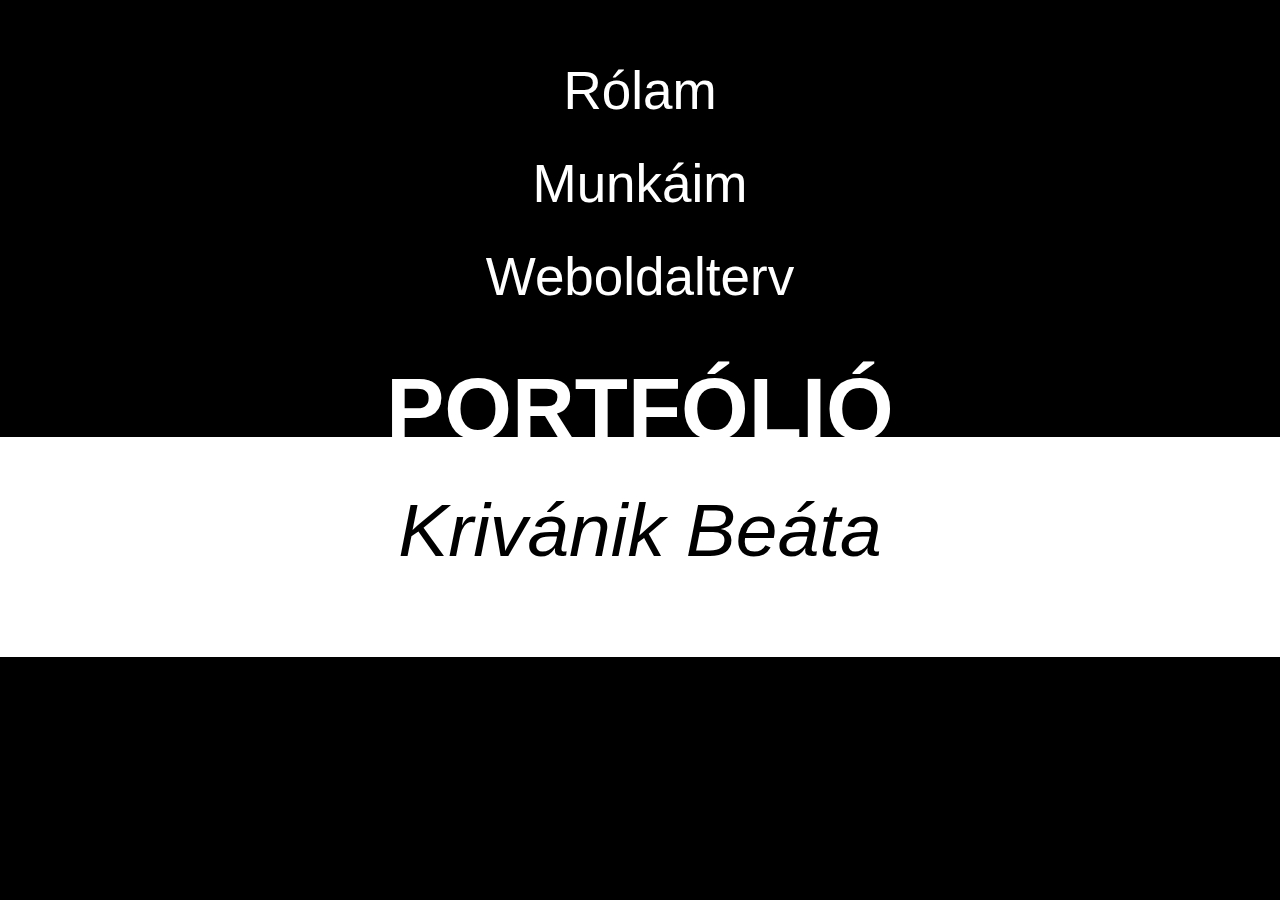
<file: index.html>
<!DOCTYPE html>
<html>
<head>
	<meta charset="utf-8">
	<title>Porfólió</title>
	<link rel="stylesheet" type="text/css" href="css/index.css">
	<meta name="viewport" content="width=device-width, initial-scale=1">

</head>
<body>

	<div class="gombok">
		<div class="rolam"><a href="rolam.html">Rólam</a></div>
      	<div class="munkaim"><a href="munkaim.html">Munkáim</a></div>
      	<div class=weboldalterv><a href="weboldalterv">Weboldalterv</a></div>

     </div>
     <div class=portfolio>
     	<p>PORTFÓLIÓ</p>

	</div>

	<footer class="nev">
		<p>Krivánik Beáta </p>
	</footer>
</body>
</html>
</file>
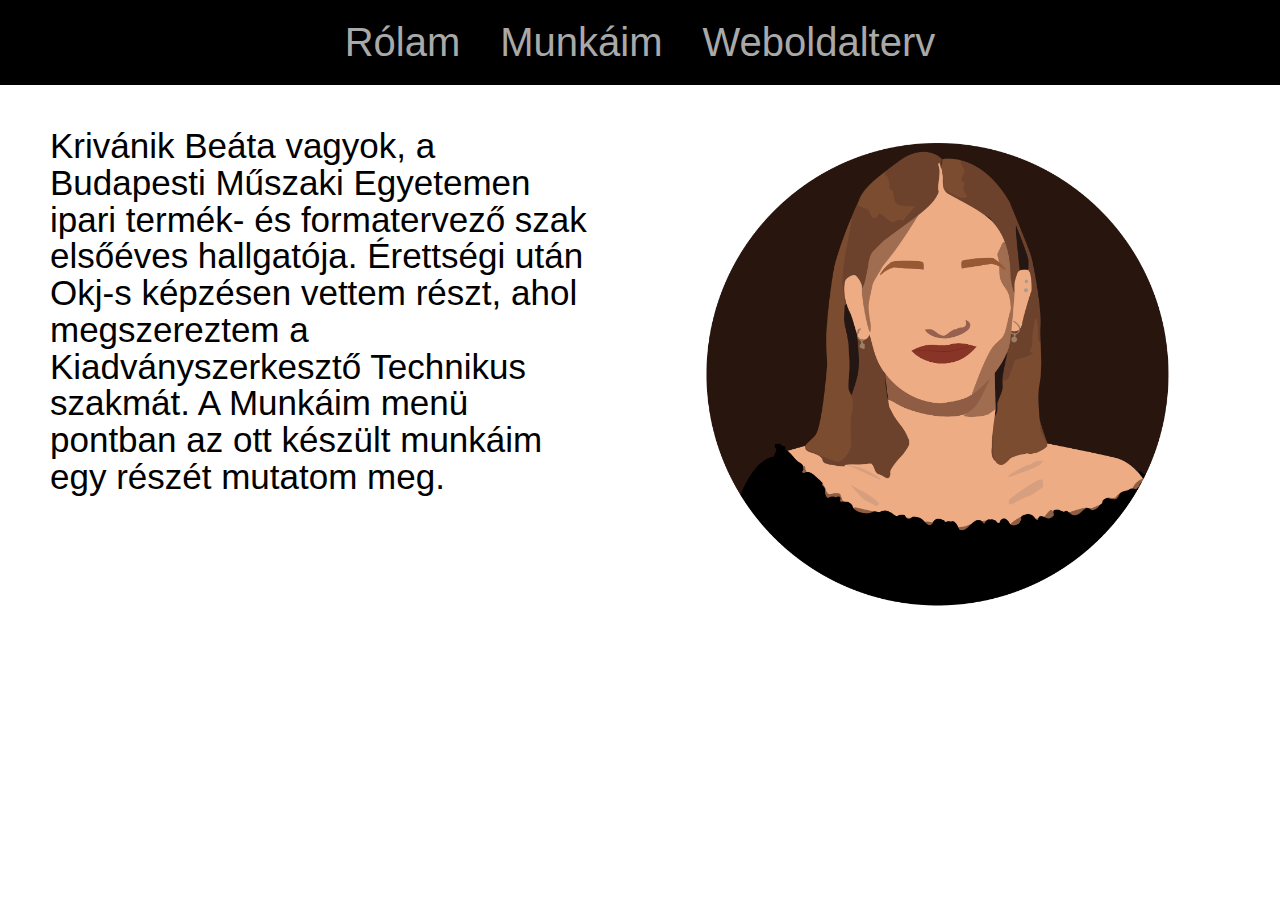
<file: rolam.html>
<!DOCTYPE html>
<html>
<head>
  <meta charset="utf-8">
  <title>Porfólió</title>
  <meta name="viewport" content="width=device-width, initial-scale=1.0">
  <link rel="stylesheet" type="text/css" href="css/rolam.css">

</head>
<body>

<ul class="navigacio"> 
  <li><a href="rolam.html">Rólam</a></li>
  <li><a href="munkaim.html">Munkáim</a></li>
  <li><a href="weboldalterv.html">Weboldalterv</a></li>
</ul>

<div class="egyben">
  <div>
    <br>
    <p>Krivánik Beáta vagyok, a Budapesti Műszaki Egyetemen ipari termék- és formatervező szak elsőéves hallgatója.
    Érettségi után Okj-s képzésen vettem részt, ahol megszereztem a Kiadványszerkesztő Technikus szakmát. A Munkáim menü pontban az ott készült munkáim egy részét mutatom meg.</p>
  </div>
  <div class="enkep">
          <img src="css/kepek/en.png">
  </div>
  </div>

</body>
</html>
</file>
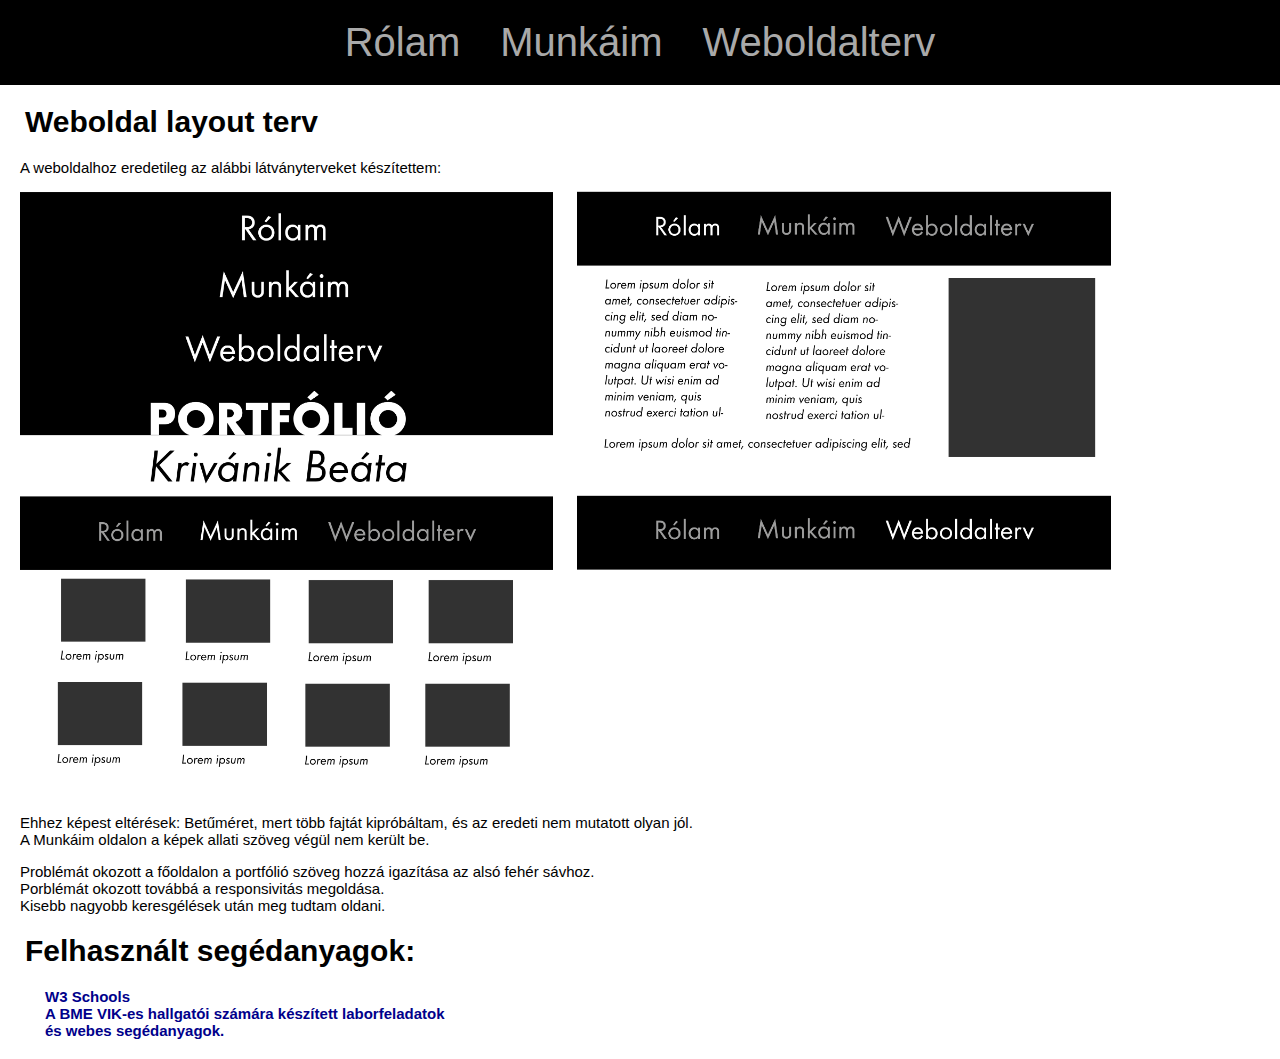
<file: weboldalterv.html>
<!doctype html>
	<html>
<head>
	<meta charset="utf-8">
	<title>Porfólió</title>
	<link rel="stylesheet" type="text/css" href="css/weboldalterv.css">
	<meta name="viewport" content="width=device-width, initial-scale=1">

</head>
<body>
<ul class="navigacio"> 
  	<li><a href="rolam.html">Rólam</a></li>
  	<li><a href="munkaim.html">Munkáim</a></li>
  	<li><a href="weboldalterv.html">Weboldalterv</a></li>
</ul>

<div>
	<h1>Weboldal layout terv</h1>
	<p>A weboldalhoz eredetileg az alábbi látványterveket készítettem:</p>

	 <div>
	 	
		<img src="css/kepek/portfolioprob1.jpg" >
		<img src="css/kepek/portfolioprob2.jpg" >
		<img src="css/kepek/portfolioprob3.jpg">
		<img src="css/kepek/portfolioprob4.jpg">
	 </div>

	<p> Ehhez képest eltérések:
	Betűméret, mert több fajtát kipróbáltam, és az eredeti nem mutatott olyan jól.
	<br>
	A Munkáim oldalon a képek allati szöveg végül nem került be.</p>

	<p>Problémát okozott a főoldalon a portfólió szöveg hozzá igazítása az alsó fehér sávhoz. 
	<br>
	Porblémát okozott továbbá a responsivitás megoldása. 
	<br>
	Kisebb nagyobb keresgélések után meg tudtam oldani.</p>

	<h1>Felhasznált segédanyagok:<h1>
		<ul class="linkek">
			<li><a href="https://www.w3schools.com/default.asp">W3 Schools<a></li>
			<br>
			<li><a href="https://github.com/VIAUAC00/Web-labor">A BME VIK-es hallgatói számára készített laborfeladatok</a><a href="https://vik.wiki/Mobil-_%C3%A9s_webes_szoftverek"> és webes segédanyagok.<a></li>
		</ul>
</div>
</body>
</html>
</file>
<file: css/index.css>
/*oldal tartalom */
body{background-color: black;}
footer {background: white;}
element.style {
}
*, *::before, *::after {
    box-sizing: border-box;
    margin: 0;
   	padding: 0;
  	}

.gombok div a {text-decoration: none;
		font-size:53px;
		font-family: sans-serif;
		color: white;}

.gombok{text-align:center;
		padding: 51px;
		line-height:500%;
		justify-content: space-around;}

.rolam a:hover{color: grey;}
.munkaim a:hover{color: grey;}
.weboldalterv a:hover{color: grey;}

.portfolio P {text-decoration: none;
		font-size:87px;
		font-weight: bolder;
		font-family: sans-serif;
		color: white;
		vertical-align: bottom;
		margin: 0;
		padding: 0;}

.portfolio{text-align:center;
		line-height:350%;
		justify-content: space-around;}

.nev{font-family: sans-serif;
		font-style: italic;
		font-size:75px;
		text-align:center;
		display: block;
		color: black;
		background-color: white;
		vertical-align: middle;
		padding:50px 0px 84px 0px;
		justify-content: space-around;
	}
/*oldal tartalom vége*/
/*responsivitás*/
@media screen and (max-width: 600px) {
	.gombok div a {
		font-size:43px ;
	}
	.portfolio {
		font-size: 77px;
		padding-top: 50px;
		line-height:80%;
	}
	.nev{
		font-size: 76px;
		padding:43px 0px 44px 0px;
	}
}

@media screen and (max-width: 550px) {
	.gombok div a {
		font-size:33px ;
	}
	.portfolio p{
		font-size: 67px;
		padding-top: 40px;
		line-height:50%;
	}
	.nev{
		font-size: 60px;
		padding:52px 0px 53px 0px;
	}
}

@media screen and (max-width: 420px) {
	.gombok div a {
		font-size:23px ;
	}
	.portfolio p{
		font-size: 57px;
		padding-top: 30px;
		line-height:45%;
	}
	.nev{
		font-size: 50px;
		padding:110px 0px 110px 0px;
	}
}
@media screen and (max-width: 350px) {
	.gombok div a {
		font-size:23px ;
	}
	.portfolio p{
		font-size: 40px;
		padding-top: 30px;
		line-height:45%;
	}
	.nev{
		font-size: 35px;
		padding:120px 0px 120px 0px;
	}
}




/*responsivitás vége*/
</file>
<file: css/rolam.css>
body {margin: 0;}

/*navigációs sáv  */

ul.navigacio {
  list-style-type: none;
  margin: 0;
  padding: 0;
  overflow: hidden;
  background-color: black;
  font-size:40px;
  font-family: sans-serif;}

ul.navigacio li {float: left;}

ul.navigacio li a {
  display: block;
  color: darkgrey;
  text-align: center;
  padding: 20px ;
  text-decoration: none;}

.navigacio{ display: flex;
    flex-wrap: wrap;
    justify-content: center;}


.navigacio a:hover{color: grey;}
/*navigációs sáv vége*/
/*navigációs sáv responsivitás*/

@media screen and (max-width: 630px) {
  ul.navigacio li {font-size: 20px;
    float: center;}
}

@media screen and (max-width: 380px) {
  ul.navigacio li {font-size: 10px;
    float: center;}
}

/*navigációs sáv responsivitás vége*/

/*tartalom*/
div p{
  font-family: sans-serif;
  font-size: 35px;
  line-height:105%;
  margin-left: 50px;
  margin-top: 25px;
  text-align: left;}


.enkep img{display: block;
  max-height: 500px;
  max-width: 500px;
  margin-top:50px;
  margin-bottom: -125px;}

.egyben{
  display: grid;
  grid-template-columns: repeat(auto-fit, minmax(450px, 1fr));
  grid-gap: 100px;}
  /*tartalom vége*/

  /*tartalom responsivá tecése*/
  
@media screen and (max-width: 1100px) {
  div p {font-size: 30px;
    text-align: left;}
    .enkep img{ float: right;
      height: 450px;
      width: 450px;
      margin-top:50px;
      margin-bottom: -125px;
      margin-right: 50px;}
}
@media screen and (max-width: 1000px) {
  div p {font-size: 25px;
    text-align: left;}
    .enkep img{ float: right;
      height: 400px;
      width: 400px;
      margin-top:20px;
      margin-bottom: -125px;
      margin-right: 50px;}
    .egyben{
      display: grid;
      grid-template-columns: repeat(auto-fit, minmax(250px, 1fr));
      grid-gap: 50px;}
}

@media screen and (max-width: 850px) {
  div p {font-size: 25px;
    text-align: left;}
    .enkep img{ float: right;
      height: 350px;
      width: 350px;
      margin-top:20px;
      margin-bottom: -125px;
      margin-right: 50px;}
    .egyben{
      display: grid;
      grid-template-columns: repeat(auto-fit, minmax(250px, 1fr));
      grid-gap: 40px;}
}
@media screen and (max-width: 700px) {
  div p {font-size: 20px;
    text-align: left;}
    .enkep img{ float: right;
      height: 250px;
      width: 250px;
      margin-top:20px;
      margin-right: 50px;}
    .egyben{
      display: grid;
      grid-template-columns: repeat(auto-fit, minmax(150px, 1fr));
      grid-gap: 40px;}
}

@media screen and (max-width: 540px) {
  div p {font-size: 15px;
    text-align: left;}
    .enkep img{ float: right;
      height: 200px;
      width: 200px;
      margin-top:20px;
      margin-right: 40px;}
    .egyben{
      display: grid;
      grid-template-columns: repeat(auto-fit, minmax(150px, 1fr));
      grid-gap: 25px;}
}

@media screen and (max-width: 420px) {
  div p {font-size: 15px;
    text-align: left;
    margin-left: 5px;
  }
    .enkep img{ float: right;
      height: 150px;
      width: 150px;
      margin-top:20px;
      margin-right: 10px;}
    .egyben{
      display: grid;
      grid-template-columns: repeat(auto-fit, minmax(150px, 1fr));
      grid-gap: 5px;}
}

/*tartalom responsivá tevése vége*/
</file>
<file: css/weboldalterv.css>
body {margin: 0;}

/*navigációs sáv  */

ul.navigacio {
  list-style-type: none;
  margin: 0;
  padding: 0;
  overflow: hidden;
  background-color: black;
  font-size:40px;
  font-family: sans-serif;}

ul.navigacio li {float: left;}

ul.navigacio li a {
  display: block;
  color: darkgrey;
  text-align: center;
  padding: 20px ;
  text-decoration: none;}

.navigacio{ display: flex;
    flex-wrap: wrap;
    justify-content: center;}


.navigacio a:hover{color: grey;}
/*navigációs sáv vége*/
/*navigációs sáv responsivitás*/

@media screen and (max-width: 630px) {
  ul.navigacio li {font-size: 20px;
    float: center;}
}

@media screen and (max-width: 380px) {
  ul.navigacio li {font-size: 10px;
    float: center;}
}

/*navigációs sáv responsivitás vége*/

/*tartalom*/
div h1{
  font-size: 30px;
  font-family: sans-serif;
  padding-right: 25px;
  padding-left: 25px;}

div p{
  font-size: 15px;
  font-family: sans-serif;
  padding-right: 20px;
  padding-left: 20px}

 ul.linkek { 
  list-style-type: none;
  margin: 0;
  padding: 0;
  overflow: hidden;
  font-size:15px;
  font-family: sans-serif;}

ul.linkek li {float: left;}

ul.linkek li a {
  display: block;
  color: darkblue;
  text-align: left;
  padding-left: 20px ;
  padding-right: 20px;
  text-decoration: none;}

div img{
  height: 300px;
  padding-left: 20px;}

/*tartalom vége*/
/*tartalom responsivitása*/

@media screen and (max-width: 1150px) {
  div img{ height: 250px;}
}

@media screen and (max-width: 950px) {
  div img{ height: 200px;}
}

@media screen and (max-width: 770px) {
  div img{ height: 150px;}
  ul.linkek{font-size: 10px;}
}

@media screen and (max-width: 730px) {
  div p{ font-size: 10px;}
  ul.linkek{font-size: 10px;}
}

@media screen and (max-width: 590px) {
  div img{ height: 100px;}
  ul.linkek{font-size: 10px;}
}

@media screen and (max-width: 500px) {
  div img{ height: 50px;}
  ul.linkek{font-size: 10px;}
}
</file>
